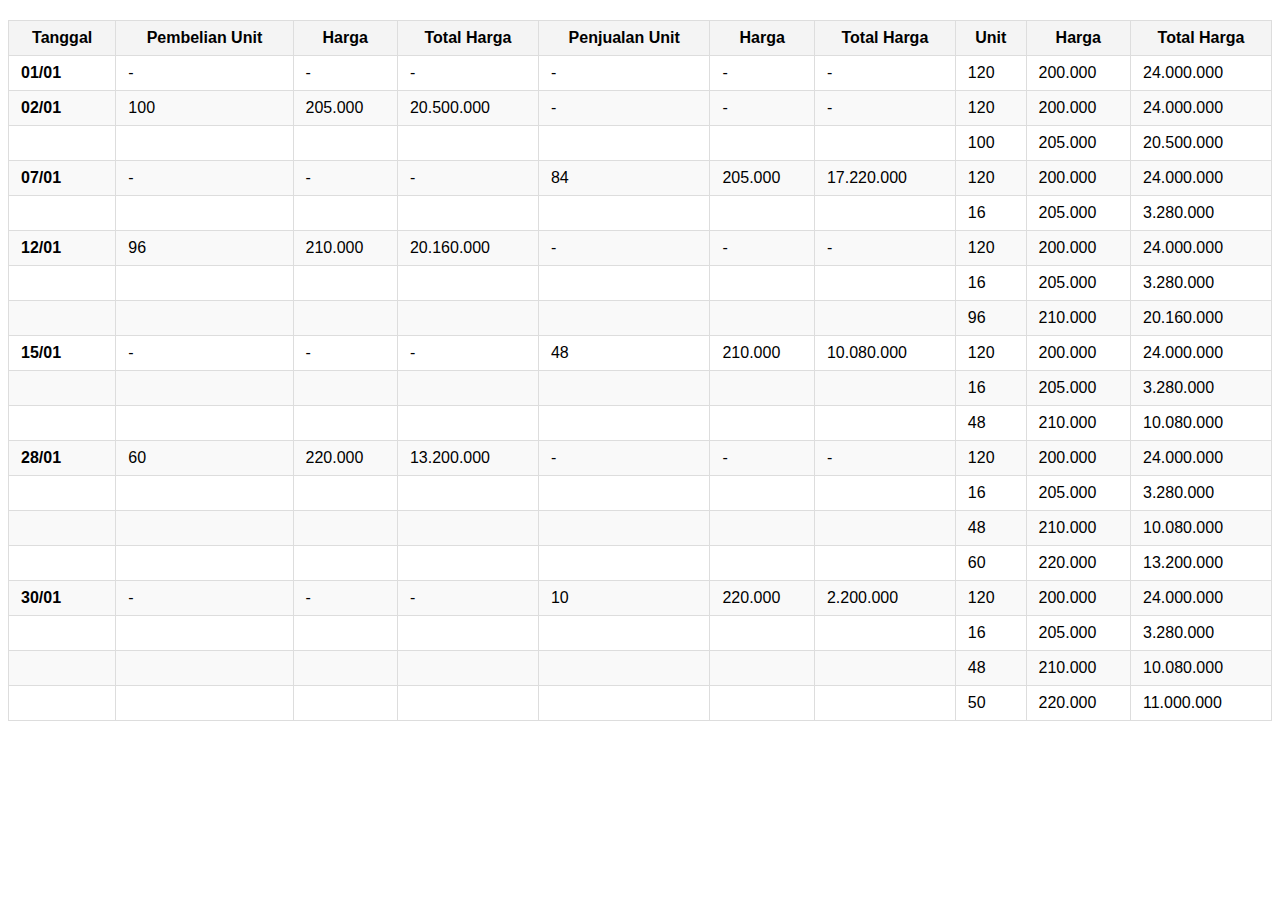
<file: test.html>
<html>
    <head>
        <style>
            table {
  width: 100%;
  border-collapse: collapse;
  margin: 20px 0;
  font-size: 16px;
  font-family: Arial, sans-serif;
  text-align: left;
}

table th, table td {
  border: 1px solid #dddddd;
  padding: 8px 12px;
}

table th {
  background-color: #f4f4f4;
  font-weight: bold;
  text-align: center;
}

table tr:nth-child(even) {
  background-color: #f9f9f9;
}

table tr:hover {
  background-color: #f1f1f1;
}

caption {
  font-size: 18px;
  font-weight: bold;
  margin-bottom: 10px;
  text-align: center;
}

        </style>
    </head>
    <body>
        <table><thead><tr><th><strong>Tanggal</strong></th><th><strong>Pembelian Unit</strong></th><th><strong>Harga</strong></th><th><strong>Total Harga</strong></th><th><strong>Penjualan Unit</strong></th><th><strong>Harga</strong></th><th><strong>Total Harga</strong></th><th><strong>Unit</strong></th><th><strong>Harga</strong></th><th><strong>Total Harga</strong></th></tr></thead><tbody><tr><td><strong>01/01</strong></td><td>-</td><td>-</td><td>-</td><td>-</td><td>-</td><td>-</td><td>120</td><td>200.000</td><td>24.000.000</td></tr><tr><td><strong>02/01</strong></td><td>100</td><td>205.000</td><td>20.500.000</td><td>-</td><td>-</td><td>-</td><td>120</td><td>200.000</td><td>24.000.000</td></tr><tr><td></td><td></td><td></td><td></td><td></td><td></td><td></td><td>100</td><td>205.000</td><td>20.500.000</td></tr><tr><td><strong>07/01</strong></td><td>-</td><td>-</td><td>-</td><td>84</td><td>205.000</td><td>17.220.000</td><td>120</td><td>200.000</td><td>24.000.000</td></tr><tr><td></td><td></td><td></td><td></td><td></td><td></td><td></td><td>16</td><td>205.000</td><td>3.280.000</td></tr><tr><td><strong>12/01</strong></td><td>96</td><td>210.000</td><td>20.160.000</td><td>-</td><td>-</td><td>-</td><td>120</td><td>200.000</td><td>24.000.000</td></tr><tr><td></td><td></td><td></td><td></td><td></td><td></td><td></td><td>16</td><td>205.000</td><td>3.280.000</td></tr><tr><td></td><td></td><td></td><td></td><td></td><td></td><td></td><td>96</td><td>210.000</td><td>20.160.000</td></tr><tr><td><strong>15/01</strong></td><td>-</td><td>-</td><td>-</td><td>48</td><td>210.000</td><td>10.080.000</td><td>120</td><td>200.000</td><td>24.000.000</td></tr><tr><td></td><td></td><td></td><td></td><td></td><td></td><td></td><td>16</td><td>205.000</td><td>3.280.000</td></tr><tr><td></td><td></td><td></td><td></td><td></td><td></td><td></td><td>48</td><td>210.000</td><td>10.080.000</td></tr><tr><td><strong>28/01</strong></td><td>60</td><td>220.000</td><td>13.200.000</td><td>-</td><td>-</td><td>-</td><td>120</td><td>200.000</td><td>24.000.000</td></tr><tr><td></td><td></td><td></td><td></td><td></td><td></td><td></td><td>16</td><td>205.000</td><td>3.280.000</td></tr><tr><td></td><td></td><td></td><td></td><td></td><td></td><td></td><td>48</td><td>210.000</td><td>10.080.000</td></tr><tr><td></td><td></td><td></td><td></td><td></td><td></td><td></td><td>60</td><td>220.000</td><td>13.200.000</td></tr><tr><td><strong>30/01</strong></td><td>-</td><td>-</td><td>-</td><td>10</td><td>220.000</td><td>2.200.000</td><td>120</td><td>200.000</td><td>24.000.000</td></tr><tr><td></td><td></td><td></td><td></td><td></td><td></td><td></td><td>16</td><td>205.000</td><td>3.280.000</td></tr><tr><td></td><td></td><td></td><td></td><td></td><td></td><td></td><td>48</td><td>210.000</td><td>10.080.000</td></tr><tr><td></td><td></td><td></td><td></td><td></td><td></td><td></td><td>50</td><td>220.000</td><td>11.000.000</td></tr></tbody></table>
    </body>
</html>
</file>
